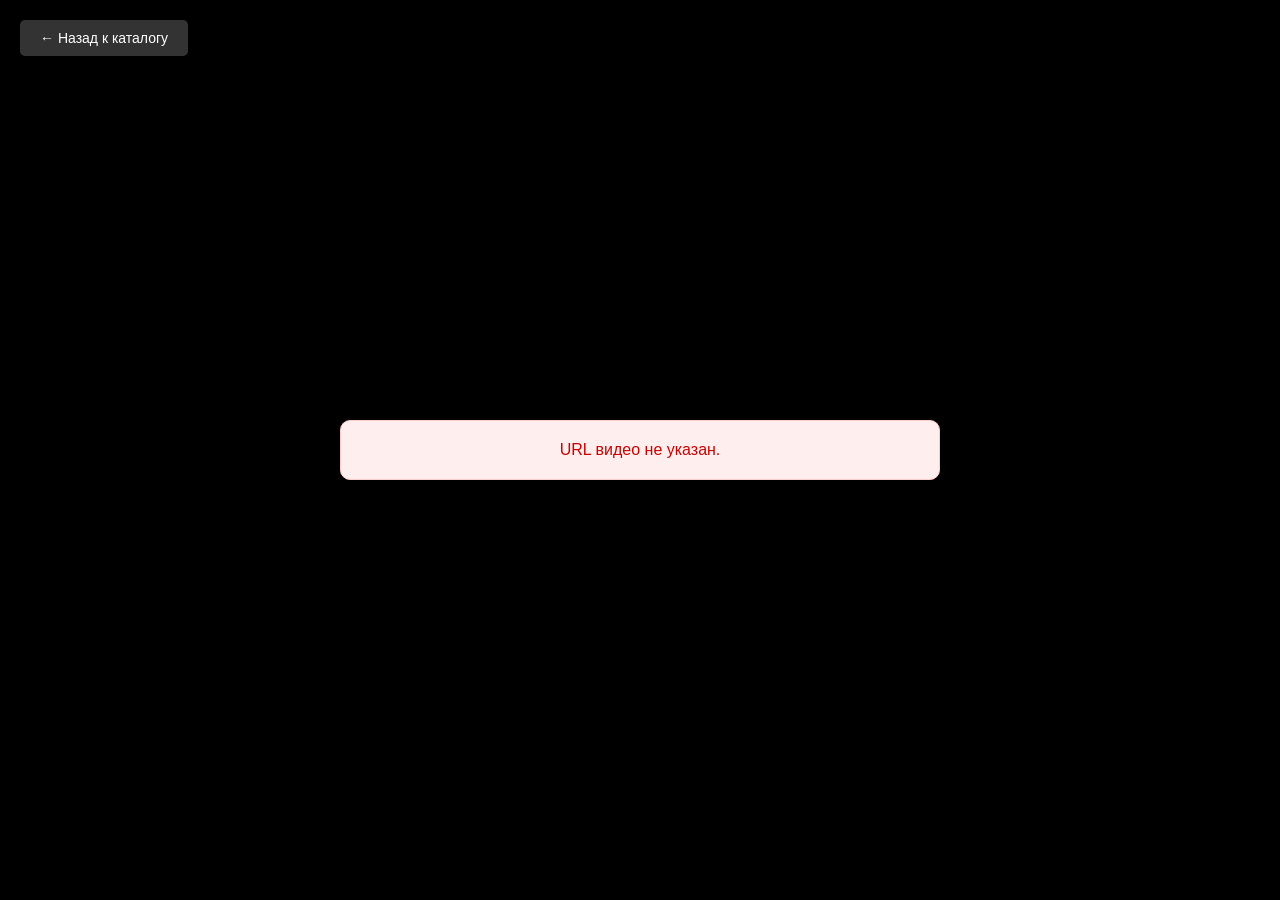
<file: video-player.html>
<!DOCTYPE html>
<html lang="ru">
<head>
    <meta charset="UTF-8">
    <meta name="viewport" content="width=device-width, initial-scale=1.0">
    <base href="/navigator/">
    <title>Просмотр видео</title>
    <style>
        * {
            margin: 0;
            padding: 0;
            box-sizing: border-box;
        }
        
        body {
            font-family: Arial, sans-serif;
            background: #000;
            min-height: 100vh;
            display: flex;
            align-items: center;
            justify-content: center;
            padding: 20px;
        }
        
        .video-container {
            width: 100%;
            max-width: 100%;
        }
        
        video {
            width: 100%;
            height: auto;
            display: block;
        }
        
        .error-message {
            background: #fee;
            color: #c00;
            padding: 20px;
            border-radius: 10px;
            text-align: center;
            border: 1px solid #fcc;
            max-width: 600px;
            width: 100%;
        }
        
        .loading {
            text-align: center;
            color: white;
            padding: 40px;
            font-size: 18px;
        }
        
        .loading::after {
            content: '';
            animation: dots 1.5s infinite;
        }
        
        @keyframes dots {
            0%, 20% { content: '.'; }
            40% { content: '..'; }
            60%, 100% { content: '...'; }
        }
        
        /* Адаптивность для мобильных устройств */
        @media (max-width: 768px) {
            body {
                padding: 15px;
            }
            
            .video-container {
                max-width: 100%;
            }
            
            video {
                max-height: 70vh;
            }
            
            button {
                padding: 8px 15px !important;
                font-size: 13px !important;
            }
        }
        
        /* Мобильные телефоны (до 480px) */
        @media (max-width: 480px) {
            body {
                padding: 10px;
            }
            
            video {
                max-height: 60vh;
            }
            
            button {
                padding: 6px 12px !important;
                font-size: 12px !important;
                position: fixed !important;
                top: 10px !important;
                left: 50% !important;
                transform: translateX(-50%) !important;
                width: auto !important;
                max-width: 200px !important;
            }
            
            .error-message {
                padding: 15px;
                font-size: 14px;
            }
        }
        
        /* Планшеты (769px - 1024px) */
        @media (min-width: 769px) and (max-width: 1024px) {
            video {
                max-height: 75vh;
            }
        }
        
        /* Большие экраны (от 1920px) */
        @media (min-width: 1920px) {
            video {
                max-height: 85vh;
            }
            
            .error-message {
                max-width: 800px;
                padding: 30px;
                font-size: 20px;
            }
        }
    </style>
</head>
<body>
    <div id="loading" class="loading">Загрузка видео</div>
    
    <div style="position: fixed; top: 20px; left: 20px; z-index: 100;">
        <button onclick="goBackToCatalog()" style="background: rgba(255,255,255,0.2); color: white; border: none; padding: 10px 20px; border-radius: 5px; cursor: pointer; font-size: 14px;">← Назад к каталогу</button>
    </div>
    
    <div id="error" class="error-message" style="display: none;"></div>
    
    <div class="video-container" id="videoContainer" style="display: none;">
        <video id="videoPlayer" controls preload="metadata">
            Ваш браузер не поддерживает воспроизведение видео.
        </video>
    </div>
    
    <script>
        // Получаем параметры из URL
        const urlParams = new URLSearchParams(window.location.search);
        let videoUrl = urlParams.get('url');

        console.log('Video player loaded, URL param:', videoUrl);

        if (!videoUrl) {
            showError('URL видео не указан.');
            hideLoading();
        } else {
            // Очищаем URL от лишних пробелов
            videoUrl = videoUrl.trim();
            
            console.log('Clean video URL:', videoUrl);
            
            // Используем прокси для открытия видео в браузере
            // URL уже закодирован в параметре, декодируем его перед использованием
            let decodedVideoUrl = videoUrl;
            try {
                decodedVideoUrl = decodeURIComponent(videoUrl);
            } catch (e) {}
            
            const proxyUrl = decodedVideoUrl;

            console.log('Proxy URL:', proxyUrl);

            const videoPlayer = document.getElementById('videoPlayer');
            const videoContainer = document.getElementById('videoContainer');

            // Устанавливаем источник видео через прокси
            videoPlayer.src = proxyUrl;
            videoPlayer.setAttribute('playsinline', '');
            videoPlayer.setAttribute('webkit-playsinline', '');

            // Определяем тип видео по расширению
            let cleanUrl = '';
            try {
                cleanUrl = decodeURIComponent(videoUrl);
            } catch (e) {
                cleanUrl = videoUrl;
            }
            
            const extMatch = cleanUrl.match(/\.(mp4|webm|ogg|mov|avi|mkv|flv|wmv|m4v)\s*$/i);
            if (extMatch) {
                const ext = extMatch[1].toLowerCase();
                const mimeTypes = {
                    'mp4': 'video/mp4',
                    'webm': 'video/webm',
                    'ogg': 'video/ogg',
                    'mov': 'video/quicktime',
                    'avi': 'video/x-msvideo',
                    'mkv': 'video/x-matroska',
                    'flv': 'video/x-flv',
                    'wmv': 'video/x-ms-wmv',
                    'm4v': 'video/x-m4v'
                };
                if (mimeTypes[ext]) {
                    console.log('Setting MIME type:', mimeTypes[ext]);
                    videoPlayer.setAttribute('type', mimeTypes[ext]);
                }
            }

            // Принудительно запускаем воспроизведение после загрузки метаданных
            videoPlayer.addEventListener('loadedmetadata', function() {
                console.log('Video metadata loaded. Duration:', videoPlayer.duration, 'sec');
                hideLoading();
                videoContainer.style.display = 'block';
                // Пытаемся запустить воспроизведение (может быть заблокировано браузером без взаимодействия)
                videoPlayer.play().catch(e => console.log('Автовоспроизведение заблокировано:', e));
            });

            videoPlayer.addEventListener('error', function(e) {
                console.error('Video error event:', e);
                console.error('Video element error:', videoPlayer.error);
                hideLoading();
                let errorMsg = 'Ошибка загрузки видео. ';

                if (videoPlayer.error) {
                    switch(videoPlayer.error.code) {
                        case 1: errorMsg += 'Загрузка прервана.'; break;
                        case 2: errorMsg += 'Ошибка сети.'; break;
                        case 3: errorMsg += 'Видео повреждено или формат не поддерживается.'; break;
                        case 4: errorMsg += 'Формат видео не поддерживается браузером.'; break;
                    }
                }

                showError(errorMsg);
            });

            videoPlayer.addEventListener('waiting', function() {
                console.log('Video buffering...');
                document.getElementById('loading').textContent = 'Буферизация...';
                document.getElementById('loading').style.display = 'block';
            });

            videoPlayer.addEventListener('playing', function() {
                console.log('Video playing');
                hideLoading();
            });

            // Запускаем загрузку видео
            console.log('Starting video load...');
            videoPlayer.load();
        }

        function hideLoading() {
            document.getElementById('loading').style.display = 'none';
        }

        function showError(message) {
            const errorDiv = document.getElementById('error');
            errorDiv.textContent = message;
            errorDiv.style.display = 'block';
        }

        function goBackToCatalog() {
            // Проверяем, есть ли referrer (страница, с которой пришли)
            if (document.referrer) {
                window.location.href = document.referrer;
            } else {
                // Если referrer нет, переходим на главную страницу
                window.location.href = '/navigator/index.html';
            }
        }
    </script>
</body>
</html>
</file>
